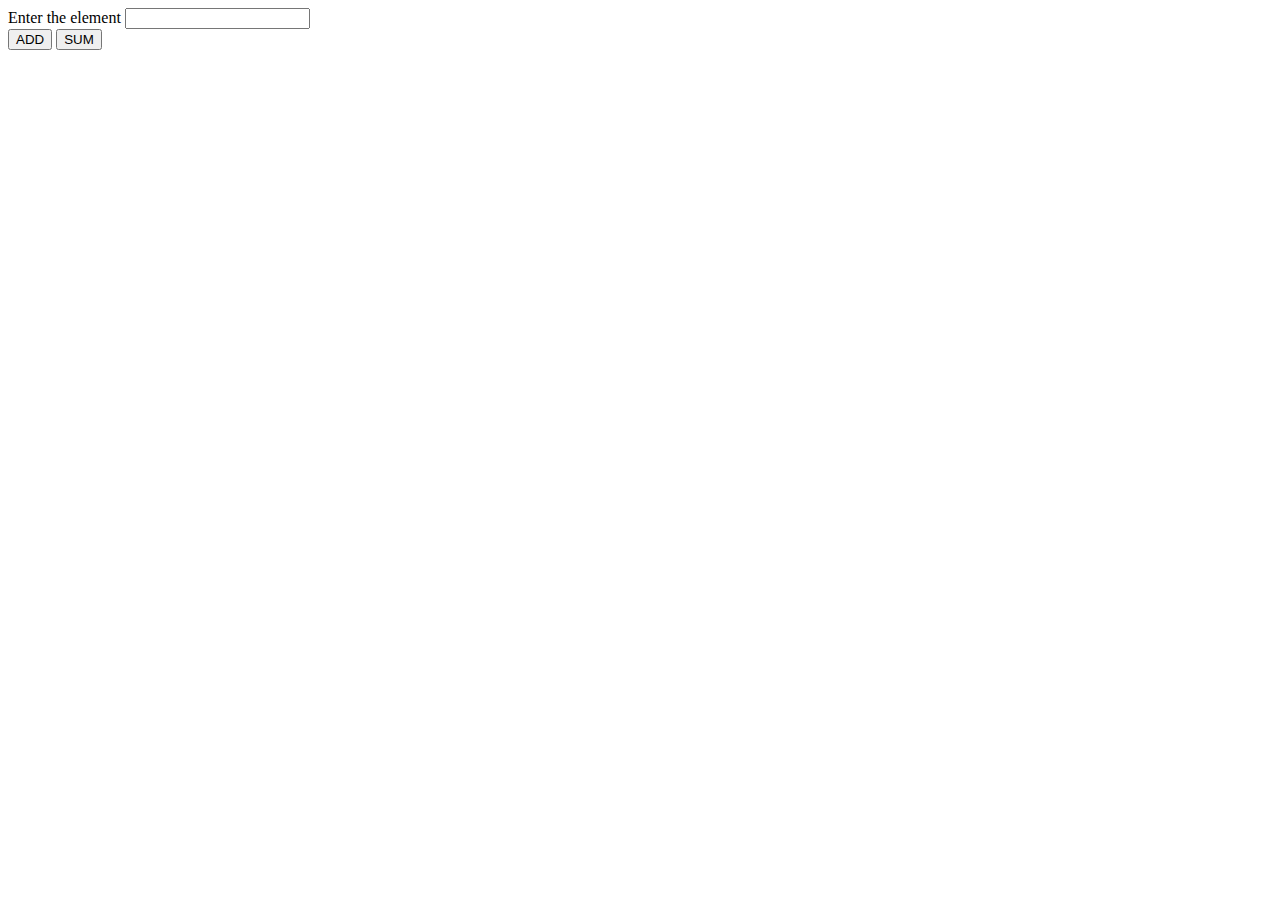
<file: practice4.html>
<html>
    <body onload="myinit()">
        <form id="myform">
            <label>Enter the element </label>
            <input type="text" id="val">

            <br>
            <input type="button" id="add" value="ADD" onclick="addele()">
            <input type="button" id="sum" value="SUM" onclick="sum_ele()">
            <p id="para"></p>         
        </form>
        <script >
            function myinit()
            {
                ob = [];
            }            
            function addele()
            {
                var x = document.getElementById("val").value;                
                x  = parseInt(x);
                ob.push(x);
                document.getElementById("para").innerHTML= ob;
            }
            function sum_ele()
            {
                var res= 0;
                for (var i in ob)
                {
                    res= res + ob[i];
                }
                alert("Sum = " + res);
            }
        </script>
    </body>
</html>
</file>
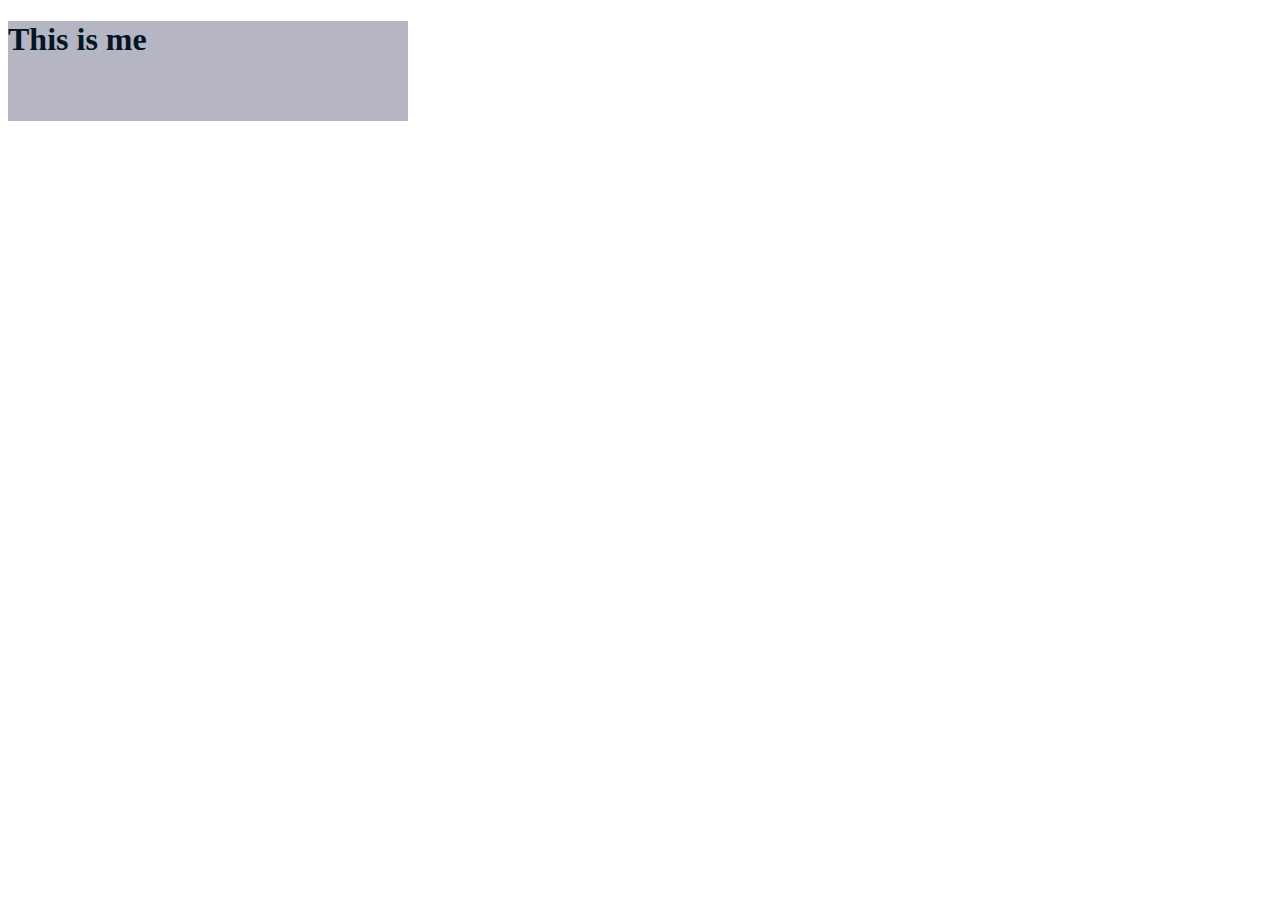
<file: practise.html>
<!DOCTYPE html>
<html>
<head>
	<title></title>
</head>
<body>
    <div class="mydiv">
        <h1>This is me    </h1>
    </div>
	
</body>

<style type="text/css">
	.mydiv
	{		
        background-color: rgba(10, 10, 61,0.3);
        color: rgb(5, 23, 37);
        height:100px;
        width:400px
	}
</style>
</html>
</file>
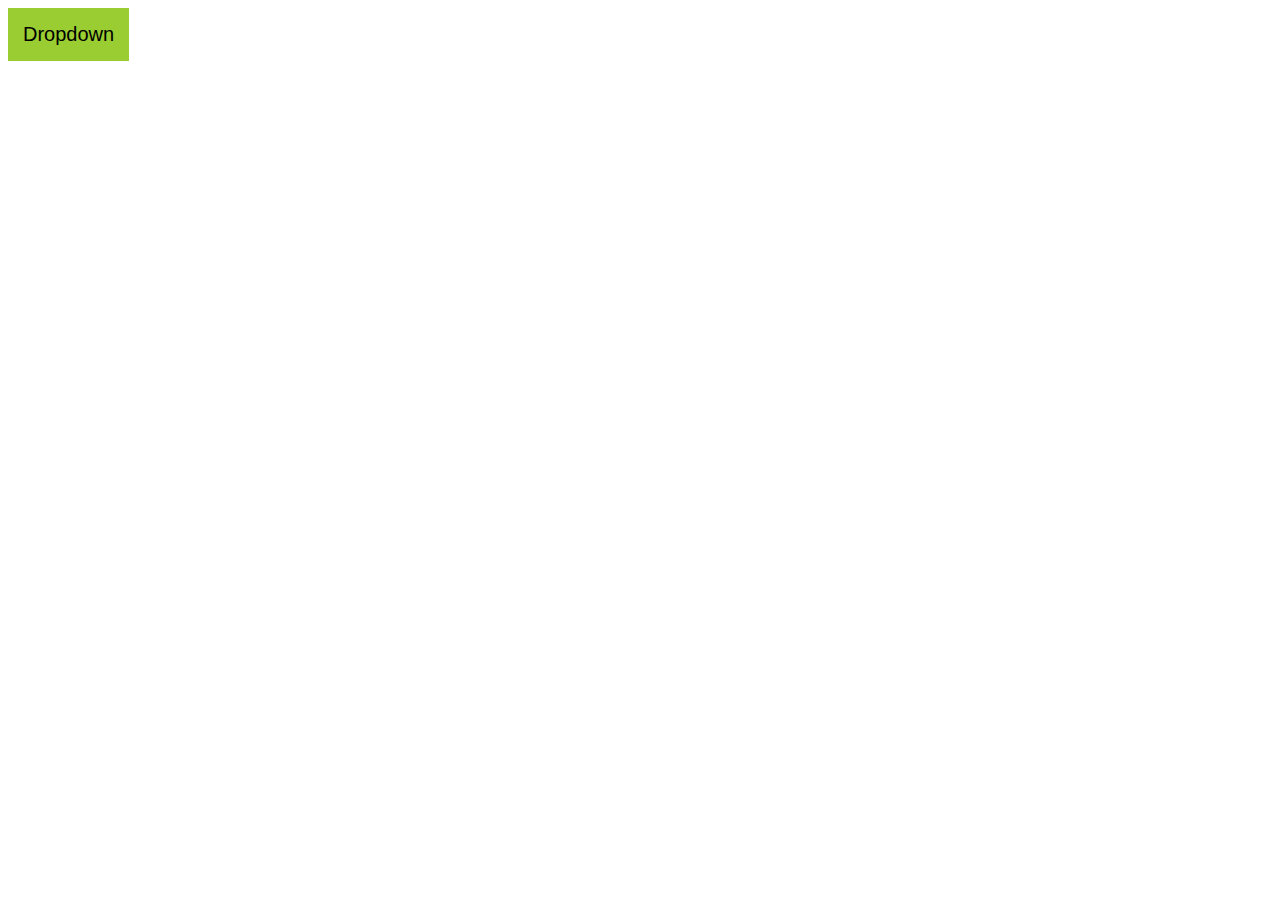
<file: practise2.html>
<!DOCTYPE html>
<html>
<head>
	<title></title>
</head>
<body>
    <div class="dropdown">
        <button class="drop"> Dropdown</button>
        <div class="dp-cont">
            <a href="">Hey</a>
            <a href="">Hi</a>
            <a href="">ME</a>
            <a href="">There</a>     
        </div>
    </div>	
</body>
<style type="text/css">
	.drop{
        background-color: yellowgreen;
        padding: 15px;
        border: none;
        font-size: 20px;
    }
    .dp-cont
    {
        position: absolute;
        background-color: darkcyan;
        min-width: 120px;
        box-shadow: 0px 10px 20px 0px rgb(0 0 0 / 20%);
        display: none;
    }
    .dp-cont a
    {
        
        color: white;
        padding: 12px 10px;
        display: block;
        text-decoration: none;
        font-size: 19px;
    }
    .dropdown:hover .dp-cont{
        display:block
    }
    .dp-cont a:hover{
        background-color: cyan;
        color:darkblue
    }
    .drop:active{
        background-color: yellow;
    }
    
</style>
</html>
</file>
